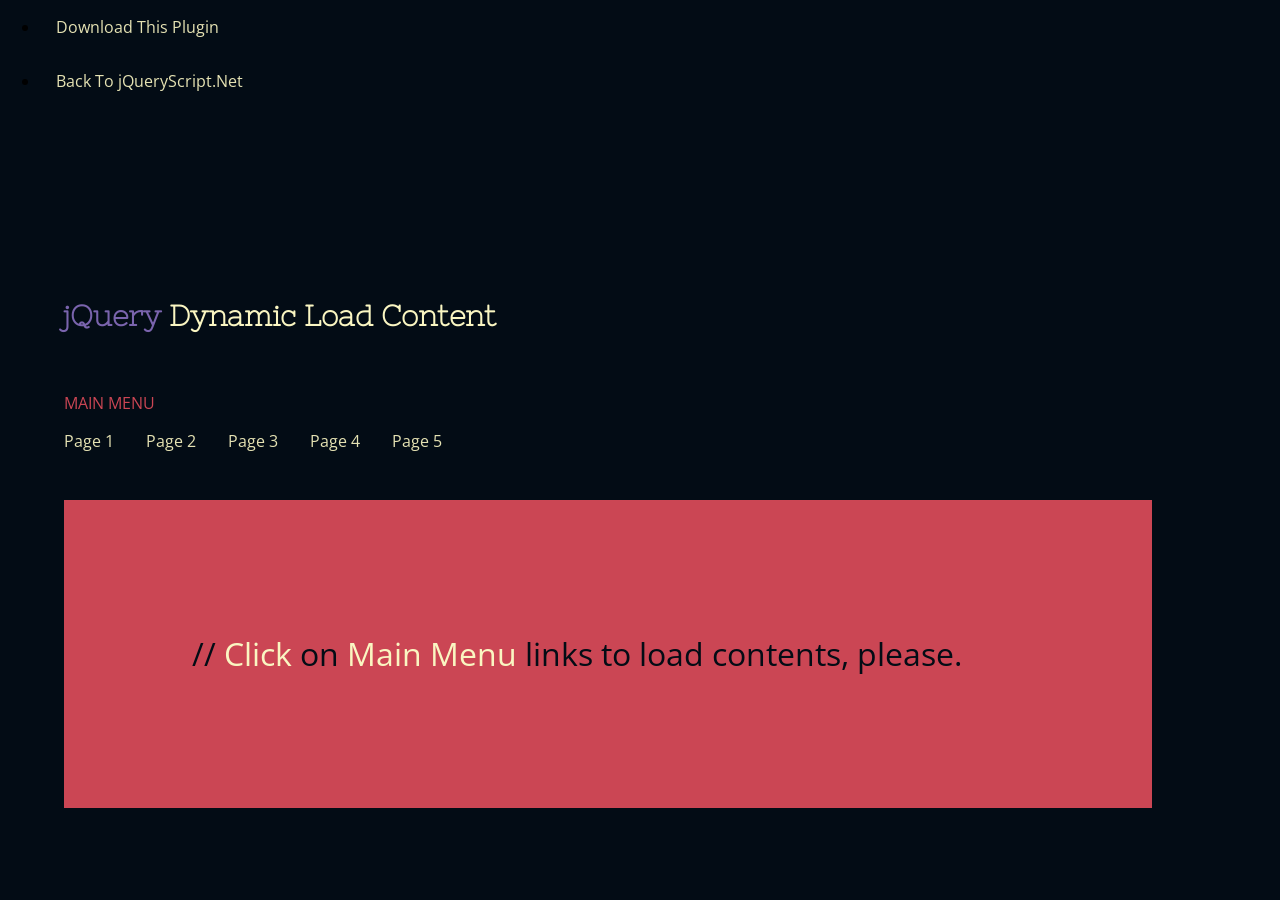
<file: wwwroot/lib/Dynamically-Load-Content-Into-A-Container-with-jQuery/Dynamically-Load-Content-Into-A-Container-with-jQuery/index.html>
<html>
<head>
	<meta charset="UTF-8" />
	<meta name="viewport" content="width=device-width, initial-scale=1"> 
	<title>jQuery Dynamic Load Content</title>

	<link href='http://fonts.googleapis.com/css?family=Nixie+One|Open+Sans' rel='stylesheet' type='text/css' />
	<link rel="stylesheet" type="text/css" href="style.css" />
<link href="http://www.jqueryscript.net/css/jquerysctipttop.css" rel="stylesheet" type="text/css">
	<script src="http://ajax.googleapis.com/ajax/libs/jquery/1.11.0/jquery.min.js"></script>
</head>
<body>
<div id="jquery-script-menu">
<div class="jquery-script-center">
<ul>
<li><a href="http://www.jqueryscript.net/other/Dynamically-Load-Content-Into-A-Container-with-jQuery.html">Download This Plugin</a></li>
<li><a href="http://www.jqueryscript.net/">Back To jQueryScript.Net</a></li>
</ul>
<div class="jquery-script-ads"><script type="text/javascript"><!--
google_ad_client = "ca-pub-2783044520727903";
/* jQuery_demo */
google_ad_slot = "2780937993";
google_ad_width = 728;
google_ad_height = 90;
//-->
</script>
<script type="text/javascript"
src="http://pagead2.googlesyndication.com/pagead/show_ads.js">
</script></div>
<div class="jquery-script-clear"></div>
</div>
</div>
	<h1 style="margin-top:150px;"><span>jQuery</span> Dynamic Load Content</h1>
	<nav class="main">
		<a href="page1.html">Page 1</a><a href="page2.html">Page 2</a><a href="page3.html">Page 3</a><a href="page4.html">Page 4</a><a href="page5.html">Page 5</a>
	</nav>

	<section id="dynamic"><p><span>//</span> Click <span>on</span> Main Menu <span>links to load contents, please.</span></p></section>



<script>

/*	
	jQuery Dynamic Load Content
	===================
	License:
	http://goo.gl/C6nGSP
	===================
	Author: @PableraShow

*/

	$(document).ready(function(){
		$('nav.main > a').click(function(e){
			e.preventDefault();
			$("#dynamic").load($(this).attr('href'));
		});
	});
	
/*	
	End of the jQuery Dynamic Load Content
	===================
	Author: @PableraShow

*/

</script>
<script type="text/javascript">

  var _gaq = _gaq || [];
  _gaq.push(['_setAccount', 'UA-36251023-1']);
  _gaq.push(['_setDomainName', 'jqueryscript.net']);
  _gaq.push(['_trackPageview']);

  (function() {
    var ga = document.createElement('script'); ga.type = 'text/javascript'; ga.async = true;
    ga.src = ('https:' == document.location.protocol ? 'https://ssl' : 'http://www') + '.google-analytics.com/ga.js';
    var s = document.getElementsByTagName('script')[0]; s.parentNode.insertBefore(ga, s);
  })();

</script>
</body>
</html>
</file>
<file: wwwroot/lib/Dynamically-Load-Content-Into-A-Container-with-jQuery/Dynamically-Load-Content-Into-A-Container-with-jQuery/style.css>
/*	
	jQuery Dynamic Load Content
	===================
	License:
	http://goo.gl/C6nGSP
	===================
	Author: @PableraShow

*/

body {
	margin: 0;
	padding: 0;
	background-color: #030C15;
	font-family: 'Open Sans', sans-serif;
}
h1 {
	font-family: 'Nixie One', cursive;
	font-size: 1.8em;
	line-height: 2em;
	padding: 1em 2.2em;
	color: #FAF6C2;
}
h1 > span { color: #7A64AD; }
nav { width: 100%; }
nav:before {
	content: "Main menu";
	display: block;
	padding-left: 4em;
	text-transform: uppercase;
	color: #CB4654;
}
nav > a:first-child { margin-left: 3em; }
a {
	display: inline-block;
	padding: 1em;
	color: #E5E2B3;
	text-decoration: none;
}
section {
	width: auto;
	margin-right: 10%;
	margin-left: 4em;
	background-color: #CB4654;
}
p {
	font-size: 2em;
	line-height: 1.6em;
	padding: 4em 1em 4em 4em;
	color: #FAF6C2;
}
span { color: #030C15;}
footer { padding: 2em; }
footer > ul > li { display: inline-block; }

@media (max-width: 700px){

	section {
		width: 80%;
		padding-left: 0;
		padding-right: 0;
		margin-left: 10%;
		margin-right: 10%;
	}

	p { padding: 8% 10%; }
}

/*	
	End of the jQuery Dynamic Load Content
	===================
	Author: @PableraShow

*/
</file>
